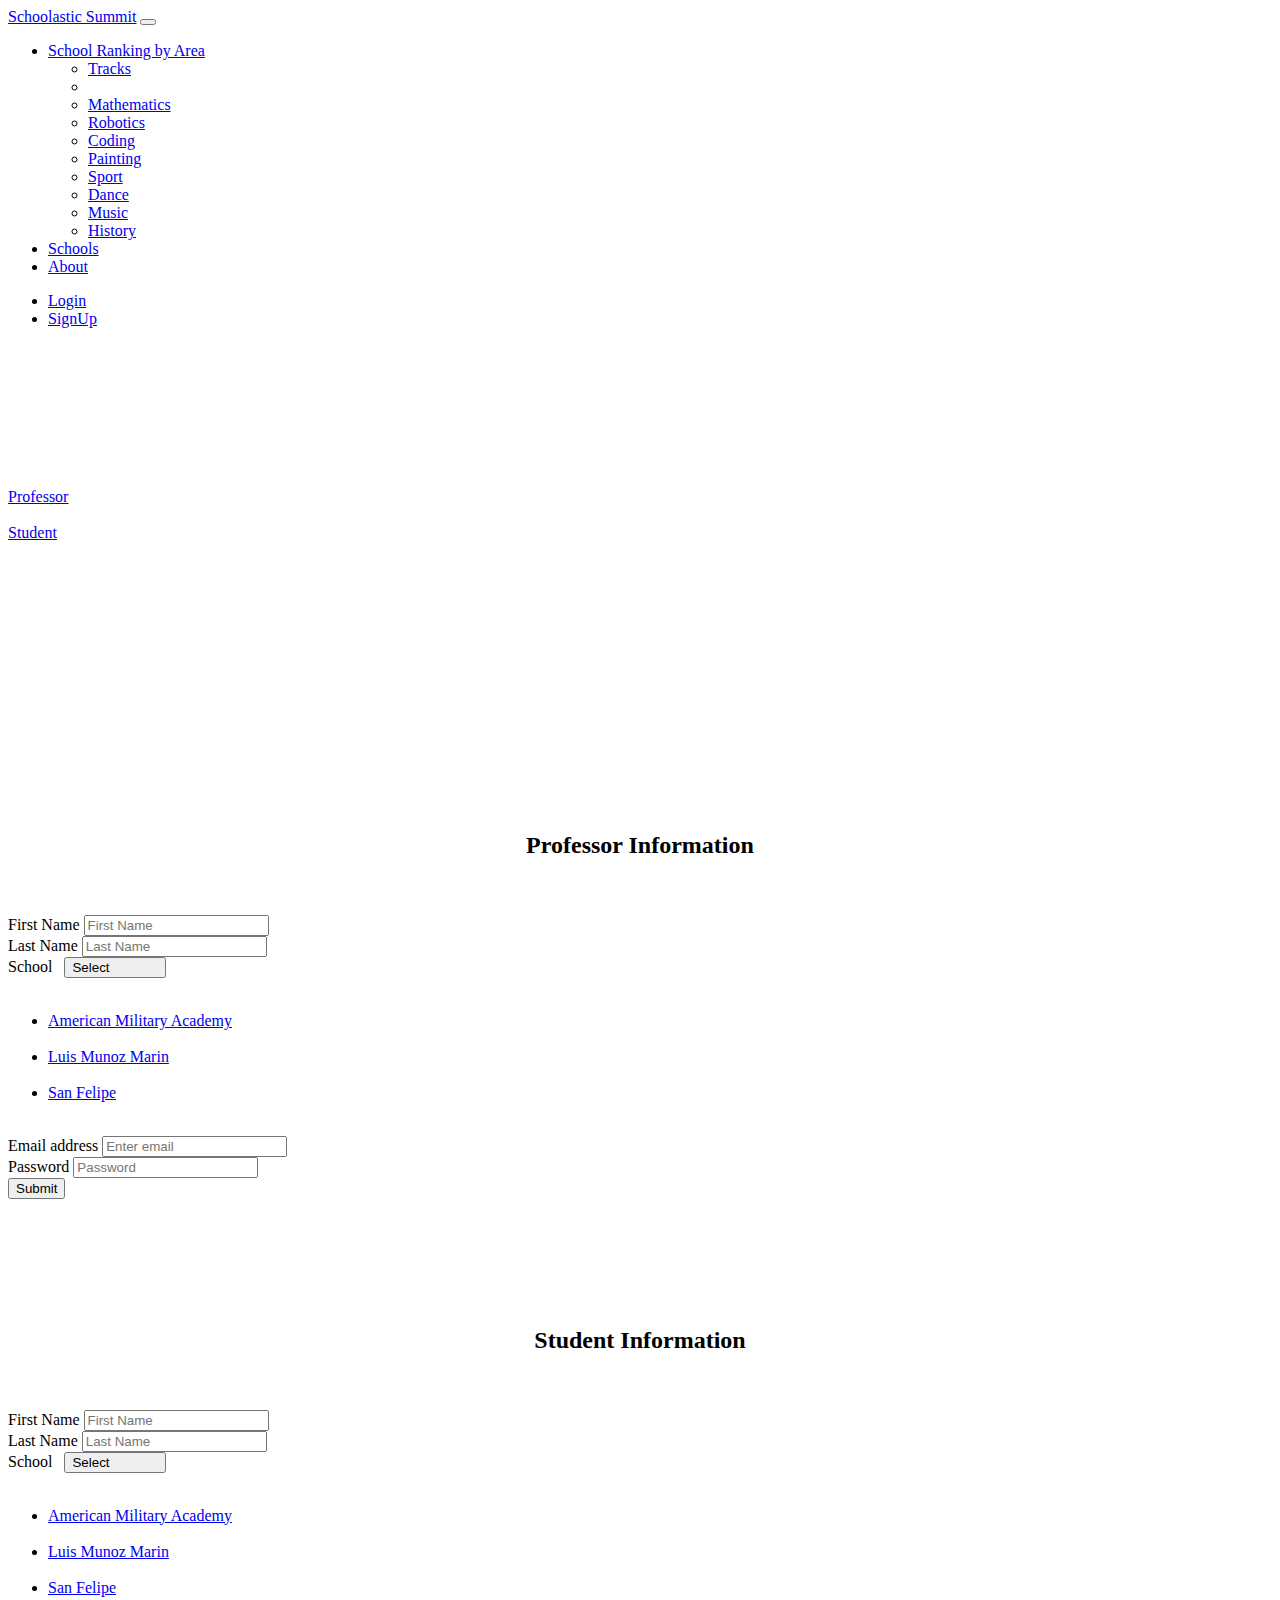
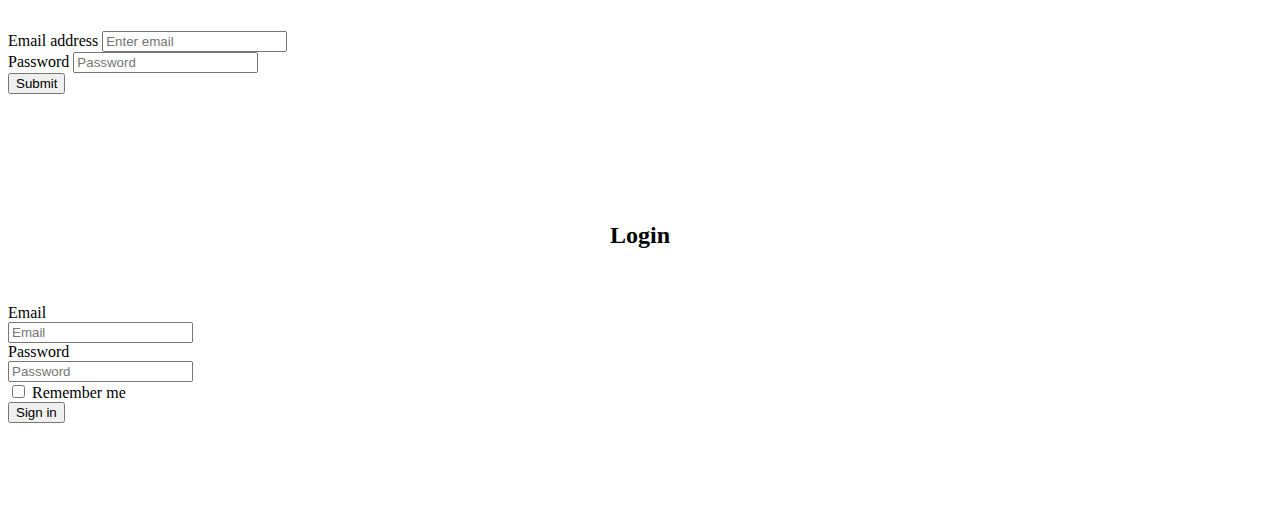
<file: body.html>
<body>

<!-- Navbar
      ================================================== -->

   <div class="navbar navbar-default navbar-fixed-top">
      <div class="container">
        <div class="navbar-header">
          <a href="../" class="navbar-brand">Schoolastic Summit</a>
          <button class="navbar-toggle" type="button" data-toggle="collapse" data-target="#navbar-main">
            <span class="icon-bar"></span>
            <span class="icon-bar"></span>
            <span class="icon-bar"></span>
          </button>
        </div>
        <div class="navbar-collapse collapse" id="navbar-main">
          <ul class="nav navbar-nav">
            <li class="dropdown">
              <a class="dropdown-toggle" data-toggle="dropdown" href="#" id="themes">School Ranking by Area <span class="caret"></span></a>
              <ul class="dropdown-menu" aria-labelledby="themes">
                <li><a href="../default/">Tracks</a></li>
                <li class="divider"></li>
                <li><a href="../cerulean/">Mathematics</a></li>
                <li><a href="../cosmo/">Robotics</a></li>
                <li><a href="../cyborg/">Coding</a></li>
                <li><a href="../darkly/">Painting</a></li>
                <li><a href="../flatly/">Sport</a></li>
                <li><a href="../journal/">Dance</a></li>
                <li><a href="../lumen/">Music</a></li>
                <li><a href="../paper/">History</a></li>
                
              </ul>
            </li>
            <li>
              <a href="../help/">Schools</a>
            </li>
            <li>
              <a href="http://news.bootswatch.com">About</a>
            </li>
            
          </ul>

          <ul class="nav navbar-nav navbar-right">
            <li><a href="http://builtwithbootstrap.com/" target="_blank">Login</a></li>
            <li><a href="https://wrapbootstrap.com/?ref=bsw" target="_blank">SignUp</a></li>
          </ul>

        </div>
      </div>
    </div>

<!-- SingUp Buttons
      ================================================== -->
 <br>
 <br>
 <br>
 <br>
 
 <div class="bs-docs-section">
        <div class="page-header">
          <div class="row">
            
          </div>
        </div>
      </br>
    </br>
     </br>
    </br>
    

  <div class="row">
  <div class="col-md-4"></div>

    <div class="col-md-4"> <a style="width:75%;"href="#" class="btn btn-default">Professor</a> </div>
  </div>

  <br> <div class="row">
    <div class="col-md-4"></div>

    <div class="col-md-4"> <a style="width:75%;"   href="#" class="btn btn-primary">Student</a> </div>
  </div></br>
      

<!-- SingUp Buttons
      ================================================== -->

      <br>
      <br>
      <br>
      <br>
 
 <div class="bs-docs-section">
        <div class="page-header">
          <div class="row">
            
          </div>
        </div>
      </br>
    </br>
     </br>
    </br>

<div class="row">
  <div class="col-md-4"></div>

    <div class="col-md-4"> <form>
   
<!-- SingUp Professor
      ================================================== -->
<br>
      <br>
      <br>
      <br>
      <br>
      <br>
<center><h2>Professor Information</h2></center>
</br>
</br>
   <div class="form-group">
    <label for="exampleInputZuleika">First Name </label>
    <input type="FirstName" class="form-control" id="exampleInutZuleika" placeholder="First Name">
  </div>

  <div class="form-group">
    <label for="exampleInputOrtiz">Last Name </label>
    <input type="FirstName" class="form-control" id="exampleInputOrtiz" placeholder="Last Name">
  </div>

<div class="dropdown">
  <label for="exampleInput">School</label>
  <button class="btn btn-default dropdown-toggle" type="button" id="dropdownMenu1" data-toggle="dropdown" aria-expanded="true"> Select
    
    <span class="caret"></span>
  </button>
  <ul class="dropdown-menu" role="menu" aria-labelledby="dropdownSchool">
    <li role="presentation"><a role="menuitem" tabindex="-1" href="#">American Military Academy</a></li>
    <li role="presentation"><a role="menuitem" tabindex="-1" href="#">Luis Munoz Marin</a></li>
    <li role="presentation"><a role="menuitem" tabindex="-1" href="#"> San Felipe </a></li>
    
  </ul>
</div>


  <div class="form-group">
    <label for="exampleInputEmail1">Email address</label>
    <input type="email" class="form-control" id="exampleInputEmail1" placeholder="Enter email">
  </div>
  <div class="form-group">
    <label for="exampleInputPassword1">Password</label>
    <input type="password" class="form-control" id="exampleInputPassword1" placeholder="Password">
  
  <br><button type="submit" class="btn btn-default">Submit</button></br>
</div>
</br>
      </br>
      </br>
      </br>
<!-- SingUp Student
      ================================================== -->

      <br>
      <br>
<center><h2>Student Information</h2></center>
</br>
</br>
<div class="form-group">
    <label for="exampleInputZuleika">First Name </label>
    <input type="FirstName" class="form-control" id="exampleInutZuleika" placeholder="First Name">
  </div>

  <div class="form-group">
    <label for="exampleInputOrtiz">Last Name </label>
    <input type="FirstName" class="form-control" id="exampleInputOrtiz" placeholder="Last Name">
  </div>


<div class="dropdown">
  <label for="exampleInput">School</label>
  <button class="btn btn-default dropdown-toggle" type="button" id="dropdownMenu1" data-toggle="dropdown" aria-expanded="true"> Select
    
    <span class="caret"></span>
  </button>
  <ul class="dropdown-menu" role="menu" aria-labelledby="dropdownSchool">
    <li role="presentation"><a role="menuitem" tabindex="-1" href="#">American Military Academy</a></li>
    <li role="presentation"><a role="menuitem" tabindex="-1" href="#">Luis Munoz Marin</a></li>
    <li role="presentation"><a role="menuitem" tabindex="-1" href="#"> San Felipe </a></li>
    
  </ul>
</div>


  <div class="form-group">
    <label for="exampleInputEmail1">Email address</label>
    <input type="email" class="form-control" id="exampleInputEmail1" placeholder="Enter email">
  </div>
  <div class="form-group">
    <label for="exampleInputPassword1">Password</label>
    <input type="password" class="form-control" id="exampleInputPassword1" placeholder="Password">
  
  <br><button type="submit" class="btn btn-default">Submit</button></br>
</div>



<!-- Login
      ================================================== -->
      <br>
      <br>
      <br>
      <br>
      <br>
      <br>
<center><h2>Login</h2></center>
</br>
</br>

      <form class="form-horizontal">
  <div class="form-group">
    <label for="inputEmail3" class="col-sm-2 control-label">Email</label>
    <div class="col-sm-10">
      <input type="email" class="form-control" id="inputEmail3" placeholder="Email">
    </div>
  </div>
  <div class="form-group">
    <label for="inputPassword3" class="col-sm-2 control-label">Password</label>
    <div class="col-sm-10">
      <input type="password" class="form-control" id="inputPassword3" placeholder="Password">
    </div>
  </div>
  <div class="form-group">
    <div class="col-sm-offset-2 col-sm-10">
      <div class="checkbox">
        <label>
          <input type="checkbox"> Remember me
        </label>
      </div>
    </div>
  </div>
  <div class="form-group">
    <div class="col-sm-offset-2 col-sm-10">
      <button type="submit" class="btn btn-default">Sign in</button>
    </div>
  </div>
</form>
 </br>
      </br>
      </br>
      </br>
</file>
